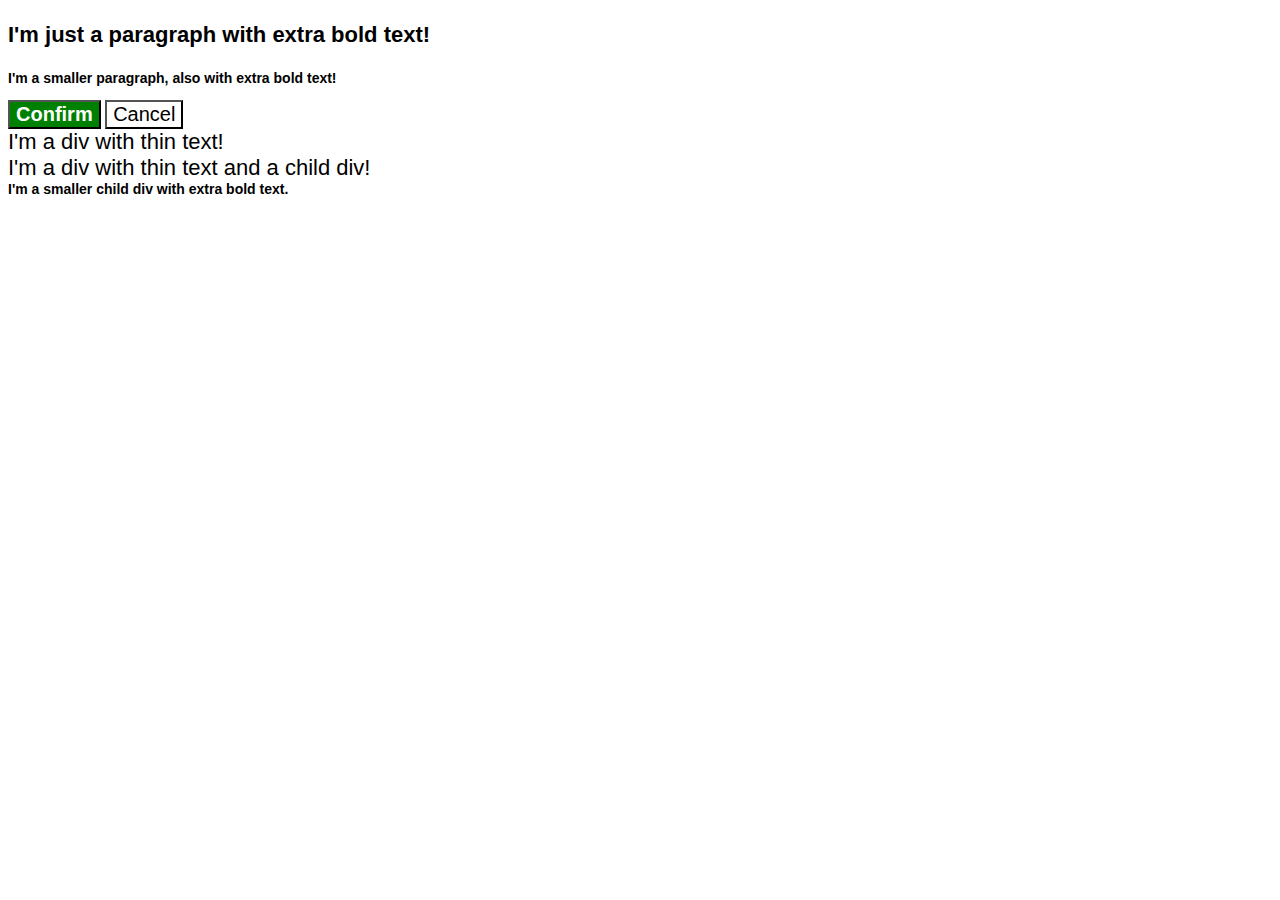
<file: foundations/cascade/01-cascade-fix/index.html>
<!DOCTYPE html>
<html lang="en">
  <head>
    <meta charset="UTF-8">
    <meta http-equiv="X-UA-Compatible" content="IE=edge">
    <meta name="viewport" content="width=device-width, initial-scale=1.0">
    <title>Fix the Cascade</title>
    <link rel="stylesheet" href="style.css">
  </head>
  <body>
    <p class="para">I'm just a paragraph with extra bold text!</p>
    <p class="para small-para">
      I'm a smaller paragraph, also with extra bold text!
    </p>

    <button id="confirm-button" class="button confirm">Confirm</button>
    <button id="cancel-button" class="button cancel">Cancel</button>

    <div class="text">I'm a div with thin text!</div>
    <div class="text">I'm a div with thin text and a child div!
      <div class="text child">
        I'm a smaller child div with extra bold text.
      </div>
    </div>
  </body>
</html>
</file>
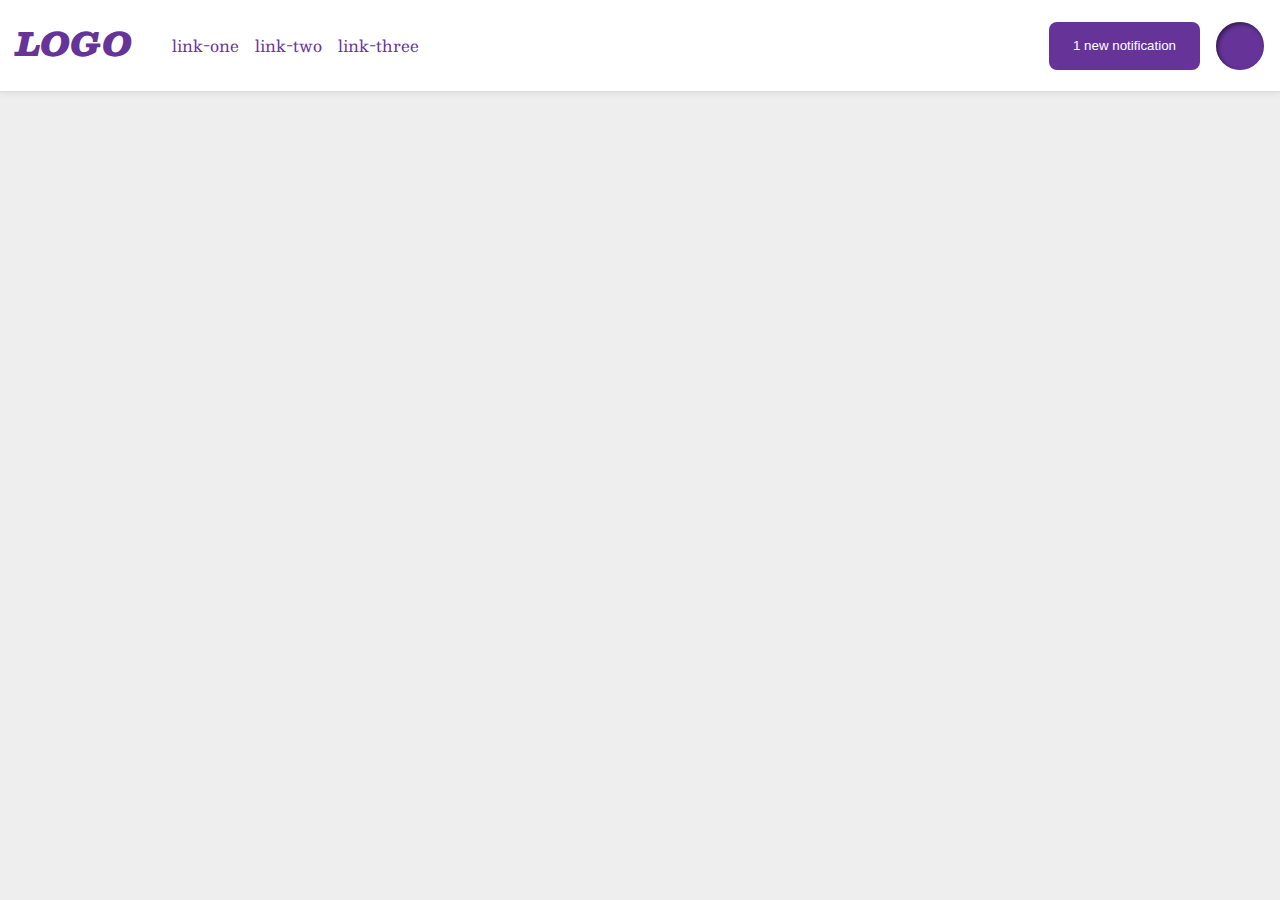
<file: foundations/flex/03-flex-header-2/index.html>
<!DOCTYPE html>
<html lang="en">
  <head>
    <meta charset="UTF-8">
    <meta http-equiv="X-UA-Compatible" content="IE=edge">
    <meta name="viewport" content="width=device-width, initial-scale=1.0">
    <title>Flex Header 2</title>
    <link rel="stylesheet" href="style.css">
  </head>
  <body>
    <div class="header">
      <div class="header-left">
        <div class="logo">
          LOGO
        </div>
        <ul class="links">
          <li><a href="https://google.com">link-one</a></li>
          <li><a href="https://google.com">link-two</a></li>
          <li><a href="https://google.com">link-three</a></li>
        </ul>
      </div>
      <div class="header-right">
        <button class="notifications">
          1 new notification
        </button>
        <div class="profile-image"></div>
      </div>
    </div>
  </body>
</html>
</file>
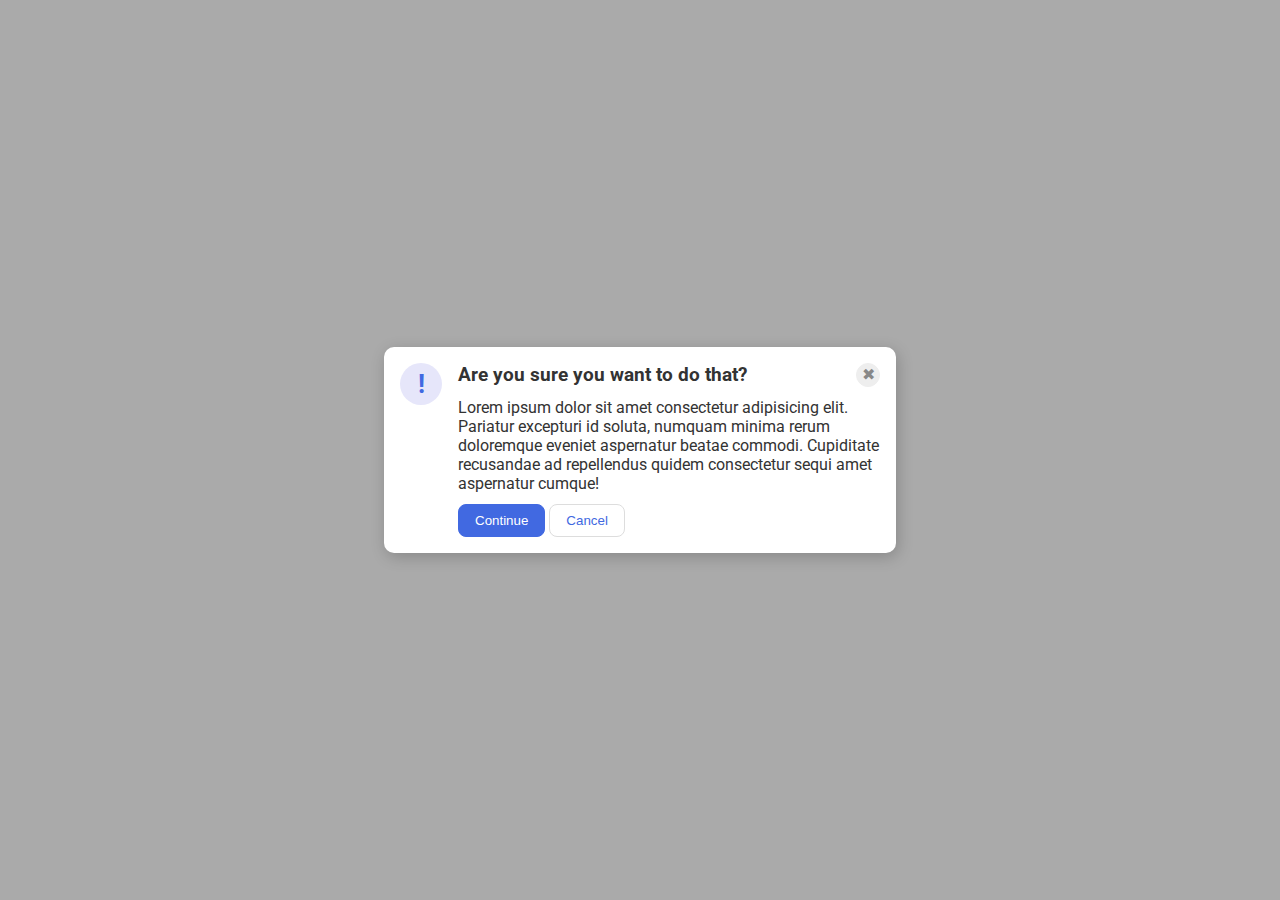
<file: foundations/flex/05-flex-modal/index.html>
<!DOCTYPE html>
<html lang="en">
  <head>
    <meta charset="UTF-8">
    <meta http-equiv="X-UA-Compatible" content="IE=edge">
    <meta name="viewport" content="width=device-width, initial-scale=1.0">
    <link rel="stylesheet" href="style.css">
    <title>Modal</title>
  </head>
  <body>
    <div class="modal">
      <div class="left">
        <div class="icon">!</div>
      </div>
      <div class="right">
        <div class="right-top">
          <div class="header">Are you sure you want to do that?</div>
          <button class="close-button">✖</button>
        </div>
        <div class="text">Lorem ipsum dolor sit amet consectetur adipisicing elit. Pariatur excepturi id soluta, numquam minima rerum doloremque eveniet aspernatur beatae commodi. Cupiditate recusandae ad repellendus quidem consectetur sequi amet aspernatur cumque!</div>
        <button class="continue">Continue</button>
        <button class="cancel">Cancel</button>
      </div>
    </div>
    <!-- <div class="what">What???</div> -->
  </body>
</html>
</file>
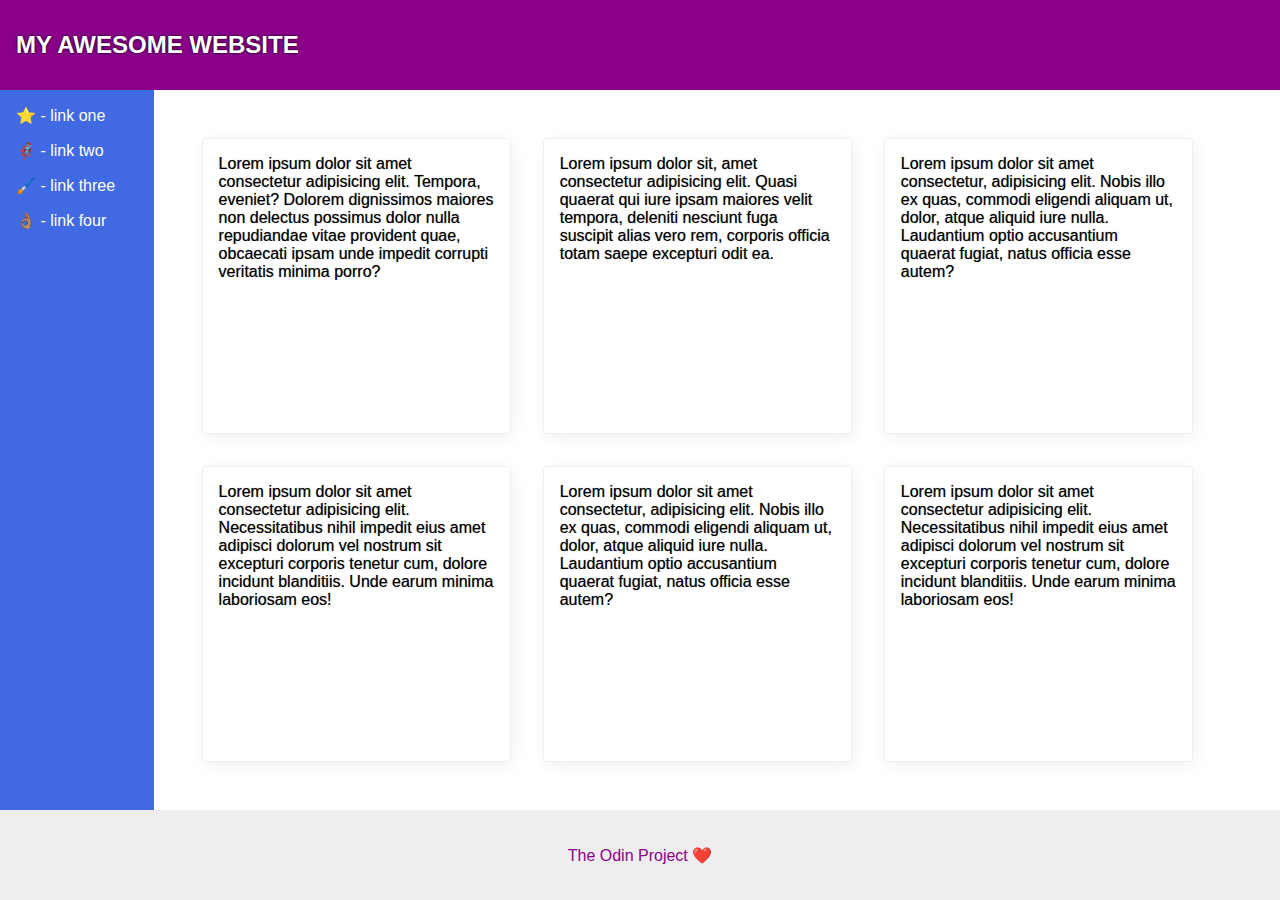
<file: foundations/flex/07-flex-layout-2/index.html>
<!DOCTYPE html>
<html lang="en">
  <head>
    <meta charset="UTF-8">
    <meta http-equiv="X-UA-Compatible" content="IE=edge">
    <meta name="viewport" content="width=device-width, initial-scale=1.0">
    <title>The Holy Grail</title>
    <link rel="stylesheet" href="style.css">
  </head>
  <body>
    <div class="header">
      MY AWESOME WEBSITE
    </div>
    <div class="content">
      <div class="sidebar">
        <ul>
          <li><a href="#">⭐ - link one</a></li>
          <li><a href="#">🦸🏽‍♂️ - link two</a></li>
          <li><a href="#">🖌️ - link three</a></li>
          <li><a href="#">👌🏽 - link four</a></li>
        </ul>
      </div>
      <div class="cards">
        <div class="card">Lorem ipsum dolor sit amet consectetur adipisicing elit. Tempora, eveniet? Dolorem dignissimos maiores non delectus possimus dolor nulla repudiandae vitae provident quae, obcaecati ipsam unde impedit corrupti veritatis minima porro?</div>
        <div class="card">Lorem ipsum dolor sit, amet consectetur adipisicing elit. Quasi quaerat qui iure ipsam maiores velit tempora, deleniti nesciunt fuga suscipit alias vero rem, corporis officia totam saepe excepturi odit ea.</div>
        <div class="card">Lorem ipsum dolor sit amet consectetur, adipisicing elit. Nobis illo ex quas, commodi eligendi aliquam ut, dolor, atque aliquid iure nulla. Laudantium optio accusantium quaerat fugiat, natus officia esse autem?</div>
        <div class="card">Lorem ipsum dolor sit amet consectetur adipisicing elit. Necessitatibus nihil impedit eius amet adipisci dolorum vel nostrum sit excepturi corporis tenetur cum, dolore incidunt blanditiis. Unde earum minima laboriosam eos!</div>
        <div class="card">Lorem ipsum dolor sit amet consectetur, adipisicing elit. Nobis illo ex quas, commodi eligendi aliquam ut, dolor, atque aliquid iure nulla. Laudantium optio accusantium quaerat fugiat, natus officia esse autem?</div>
        <div class="card">Lorem ipsum dolor sit amet consectetur adipisicing elit. Necessitatibus nihil impedit eius amet adipisci dolorum vel nostrum sit excepturi corporis tenetur cum, dolore incidunt blanditiis. Unde earum minima laboriosam eos!</div>
      </div>
    </div>
    <div class="footer">
      The Odin Project ❤️
    </div>
  </body>
</html>
</file>
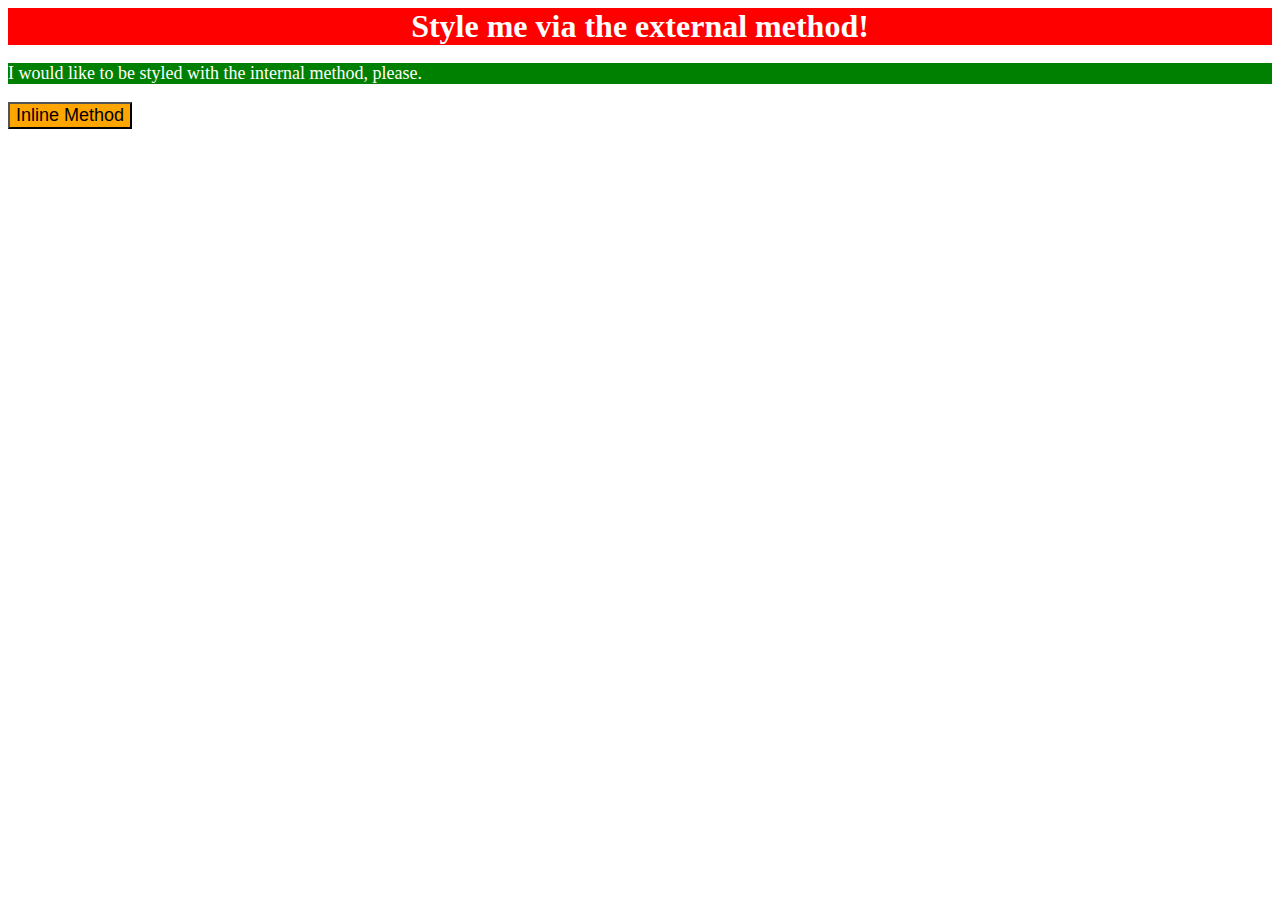
<file: foundations/intro-to-css/01-css-methods/index.html>
<!DOCTYPE html>
<html lang="en">
  <head>
    <meta charset="UTF-8">
    <meta http-equiv="X-UA-Compatible" content="IE=edge">
    <meta name="viewport" content="width=device-width, initial-scale=1.0">
    <title>Methods for Adding CSS</title>
    <link rel="stylesheet" href="style01.css">
    <style>
        p {
          background-color: green;
          color: white;
          font-size: 18px;
        }
    </style>
  </head>
  <body>
    <div>Style me via the external method!</div>
    <p>I would like to be styled with the internal method, please.</p>
    <button style="background-color: orange; font-size: 18px;">
      Inline Method
    </button>
  </body>
</html>
</file>
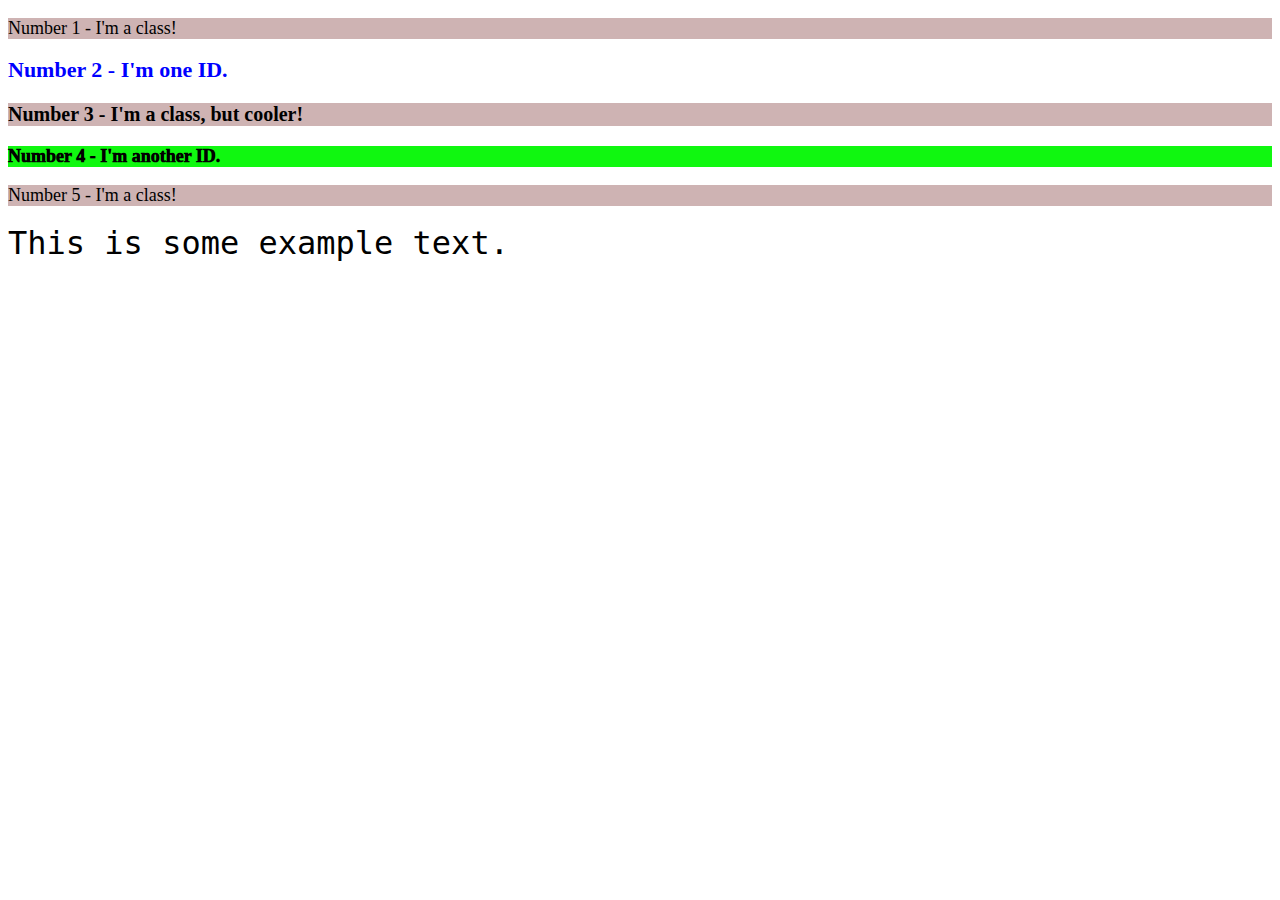
<file: foundations/intro-to-css/02-class-id-selectors/index.html>
<!DOCTYPE html>
<html lang="en">
  <head>
    <meta charset="UTF-8">
    <meta http-equiv="X-UA-Compatible" content="IE=edge">
    <meta name="viewport" content="width=device-width, initial-scale=1.0">
    <title>Class and ID Selectors</title>
    <link rel="stylesheet" href="style.css">
  </head>
  <body>
    <p>Number 1 - I'm a class!</p>
    <div id="div1">Number 2 - I'm one ID.</div>
    <p class="cool">Number 3 - I'm a class, but cooler!</p>
    <div id="div2">Number 4 - I'm another ID.</div>
    <p>Number 5 - I'm a class!</p>
    <div id="div3">This is some example text.</div>
  </body>
</html>
</file>
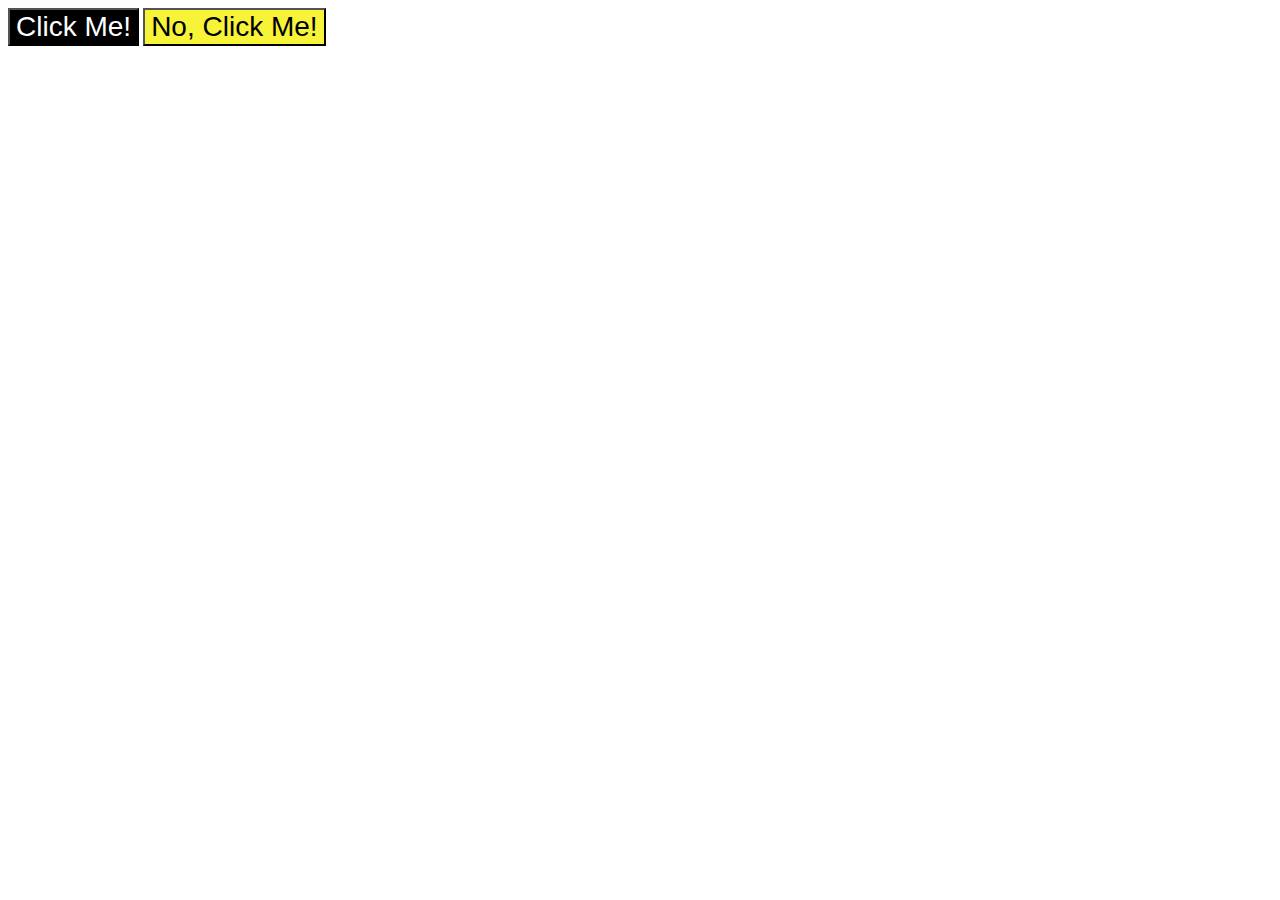
<file: foundations/intro-to-css/03-grouping-selectors/index.html>
<!DOCTYPE html>
<html lang="en">
  <head>
    <meta charset="UTF-8">
    <meta http-equiv="X-UA-Compatible" content="IE=edge">
    <meta name="viewport" content="width=device-width, initial-scale=1.0">
    <title>Grouping Selectors</title>
    <link rel="stylesheet" href="style.css">
  </head>
  <body>
    <button class="black-button">Click Me!</button>
    <button class="yellow-button">No, Click Me!</button>
  </body>
</html>
</file>
<file: foundations/cascade/01-cascade-fix/style.css>
body {
  font-family: Arial, Helvetica, sans-serif;
}

.para,
.small-para {
  color: hsl(0, 0%, 0%);
  font-weight: 800;
}

.para.small-para {
  font-size: 14px;
  font-weight: 800;
}

.para {
  font-size: 22px;
}

.button.confirm {
  background: green;
  color: white;
  font-weight: bold;
} 

.button {
  background-color: rgb(255, 255, 255);
  color: rgb(0, 0, 0);
  font-size: 20px;
}

.text.child {
  color: rgb(0, 0, 0);
  font-weight: 800;
  font-size: 14px;
}

div.text {
  color: rgb(0, 0, 0);
  font-size: 22px;
  font-weight: 100;
}
</file>
<file: foundations/flex/03-flex-header-2/style.css>
/* this is some magical font-importing.  
you'll learn about it later. */
@import url('https://fonts.googleapis.com/css2?family=Besley:ital,wght@0,400;1,900&display=swap');

body {
  margin: 0;
  background: #eee;
  font-family: Besley, serif;
}

.header {
  background: white;
  border-bottom: 1px solid #ddd;
  box-shadow: 0 0 8px rgba(0,0,0,.1);
  padding: 1rem;
  display: flex;
  justify-content: space-between;
  align-items: center;
}

.header-left {
  display: flex;
}

.header-right {
  display: flex;
  gap: 1rem;
}

.profile-image {
  background: rebeccapurple;
  box-shadow: inset 2px 2px 4px rgba(0,0,0,.5);
  border-radius: 50%;
  width: 48px;
  height: 48px;
}

.logo {
  color: rebeccapurple;
  font-size: 32px;
  font-weight: 900;
  font-style: italic;
}

button {
  border: none;
  border-radius: 8px;
  background: rebeccapurple;
  color: white;
  padding: 8px 24px;
}

a {
  /* this removes the line under our links */
  text-decoration: none;
  color: rebeccapurple;
}

ul {
  list-style-type: none;
  display: flex;
  gap: 1rem;
}
</file>
<file: foundations/flex/05-flex-modal/style.css>
@import url('https://fonts.googleapis.com/css2?family=Roboto:wght@400;700&display=swap');

html, body {
  height: 100%;
}

body {
  font-family: Roboto, sans-serif;
  margin: 0;
  background: #aaa;
  color: #333;
  display: flex;
  align-items: center;
  justify-content: center;
}

.modal {
  background: white;
  width: 480px;
  border-radius: 10px;
  box-shadow: 2px 4px 16px rgba(0,0,0,.2);
  padding: 1rem;
  display: flex;
  gap: 1rem;
}

.right-top {
  display: flex;
  justify-content: space-between;
  align-items: center;
}

.header {
  font-weight: bold;
  font-size: 1.2rem;
}

.text {
  margin-top: 0.7rem;
  margin-bottom: 0.7rem;
}

.icon {
  color: royalblue;
  font-size: 26px;
  font-weight: 700;
  background: lavender;
  width: 42px;
  height: 42px;
  border-radius: 50%;
  display: flex;
  align-items: center;
  justify-content: center;
}

.close-button {
  background: #eee;
  border-radius: 50%;
  color: #888;
  font-weight: 400;
  font-size: 16px;
  height: 24px;
  width: 24px;
  display: flex;
  align-items: center;
  justify-content: center;
  border: 1px solid #eee;
  padding: 0;
}

button {
  cursor: pointer;
  padding: 8px 16px;
  border-radius: 8px;
}

button.continue {
  background: royalblue;
  border: 1px solid royalblue;
  color: white;
}

button.cancel {
  background: white;
  border: 1px solid #ddd;
  color: royalblue;
}

/* .what {
  margin-top: 5rem;
  font-size: 2rem;
  background-color: cyan;
  padding: 1rem;
  display: flex;
  justify-content: center;
  align-items: center;
} */
</file>
<file: foundations/flex/07-flex-layout-2/style.css>
* {
  padding: 0;
  margin: 0;
  box-sizing: border-box;
}

body {
  font-family: -apple-system, BlinkMacSystemFont, 'Segoe UI', Roboto, Oxygen, Ubuntu, Cantarell, 'Open Sans', 'Helvetica Neue', sans-serif;
  margin: 0;
  min-height: 100vh;
  display: flex;
  flex-direction: column;
  justify-content: space-between;
}

.content {
  height: 80vh;
  display: flex;
}

.header {
  text-shadow: 0px 0px 3px rgba(0,0,0,1);
  height: 10vh;
  background: darkmagenta;
  color: white;
  font-weight: bold;
  font-size: 1.5rem;
  display: flex;
  align-items: center;
  padding: 1rem;
}

.footer {
  height: 10vh;
  background: #eee;
  color: darkmagenta;
  display: flex;
  justify-content: center;
  align-items: center;
}

.sidebar {
  width: 12vw;
  background: royalblue;
  box-sizing: border-box;
  padding: 1rem;
}

ul {
  list-style: none;
}

li {
  margin-bottom: 1rem;
}

a {
  color: white;
  text-decoration: none;
}

.cards {
  width: 88vw;
  padding: 3rem;
  display: flex;
  flex-wrap: wrap;
  gap: 2rem;
}

.card {
  text-shadow: 0px 0px 1px rgba(0,0,0,0.5);
  padding: 1rem;
  border: 1px solid #eee;
  box-shadow: 2px 4px 16px rgba(0,0,0,.06);
  border-radius: 4px;
  width: 30%;
}
</file>
<file: foundations/intro-to-css/01-css-methods/style01.css>
div {
    background-color: red;
    color: white;
    font-size: 32px;
    text-align: center;
    font-weight: bold;
}
</file>
<file: foundations/intro-to-css/02-class-id-selectors/style.css>
p {
    background-color: rgb(206, 179, 179);
    font-size: 18px;
}

.cool {
    font-weight: 600;
    font-size: 20px;
}

#div1 {
    font-size: 22px;
    color: rgb(0, 0, 255);
    font-weight: bold;
}

#div2 {
    font-size: 18px;
    background-color: rgb(16, 247, 16);
    font-weight: 1000;
}

#div3 {
    font-size: 2rem;
    font-family: monospace;
}
</file>
<file: foundations/intro-to-css/03-grouping-selectors/style.css>
button {
    font-size: 28px;
    font-family: "Helvetica", "Times New Roman", sans-serif;
}

.yellow-button {
    background-color: rgb(247, 243, 57);
}

.black-button {
    background-color: rgb(0, 0, 0);
    color: rgb(255, 255, 255);
}
</file>
